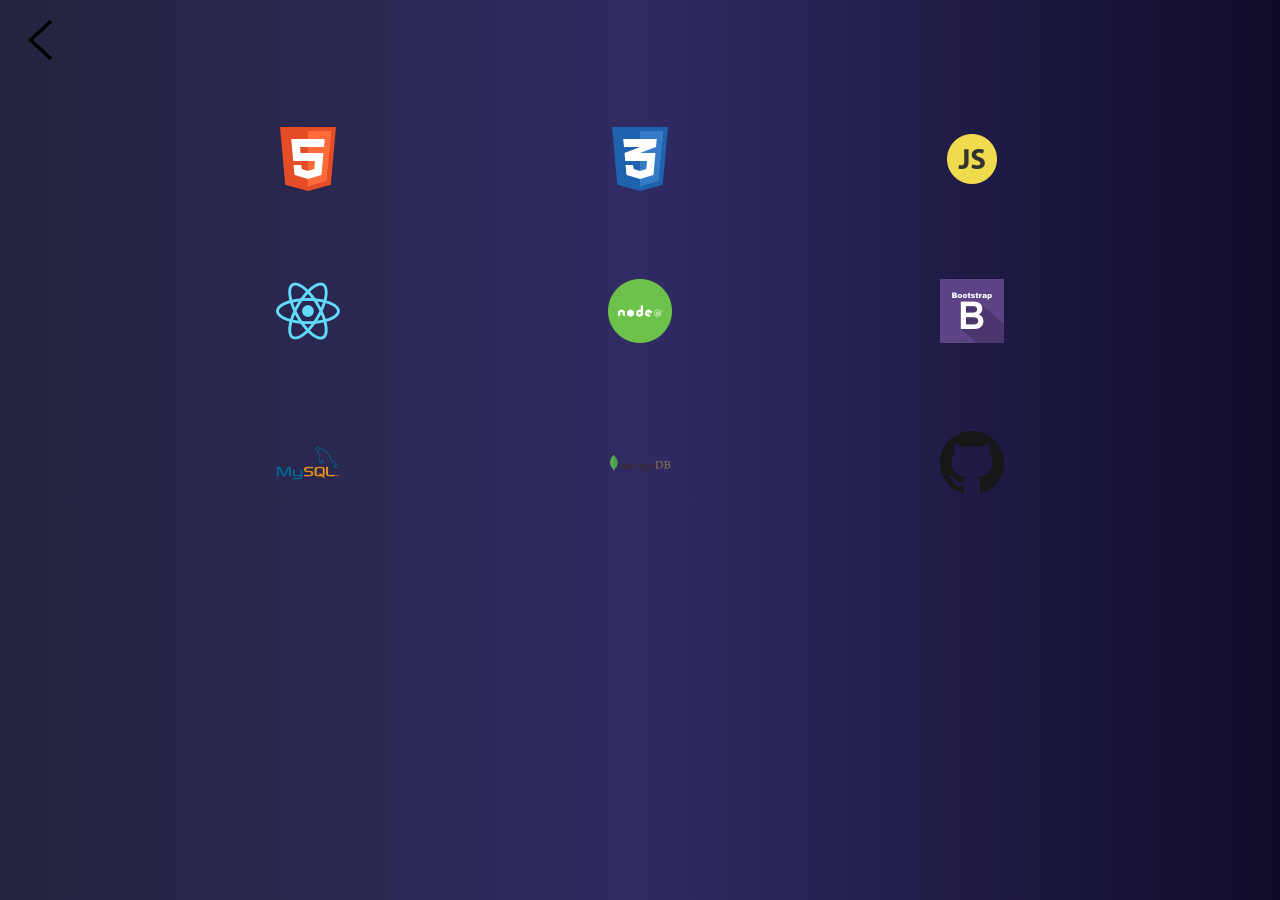
<file: static/conocimientos.html>
<!DOCTYPE html>
<html lang="en">
<head>
    <meta charset="UTF-8">
    <meta http-equiv="X-UA-Compatible" content="IE=edge">
    <meta name="viewport" content="width=device-width, initial-scale=1.0">
    <title>Conocimientos</title>
    <link rel="stylesheet" href="../styles/conocimientos.css">
    <!-- <link rel="shortcut icon" href="./icons/css.png"> -->
</head>
<body>
    <a href="../static/index.html"><img src="../icons/arrow_back.png" class="flecha"></a>
    <div class="nav1">
        <img src="../icons/html.png" class="i">
        <img src="../icons/css.png" class="i">
        <img src="../icons/javascript.png" class="i">
    </div>

    <div class="nav2">
        <img src="../icons/react.png" class="i">
        <img src="../icons/node.png" class="i">
        <img src="../icons/bootstrap.png" class="i">
    </div>

    <div class="nav3">
        <img src="../icons/mysql.png" class="i">
        <img src="../icons/mongodb.png" class="i">
        <img src="../icons/github.png" class="i">
    </div>
</body>
</html>
</file>
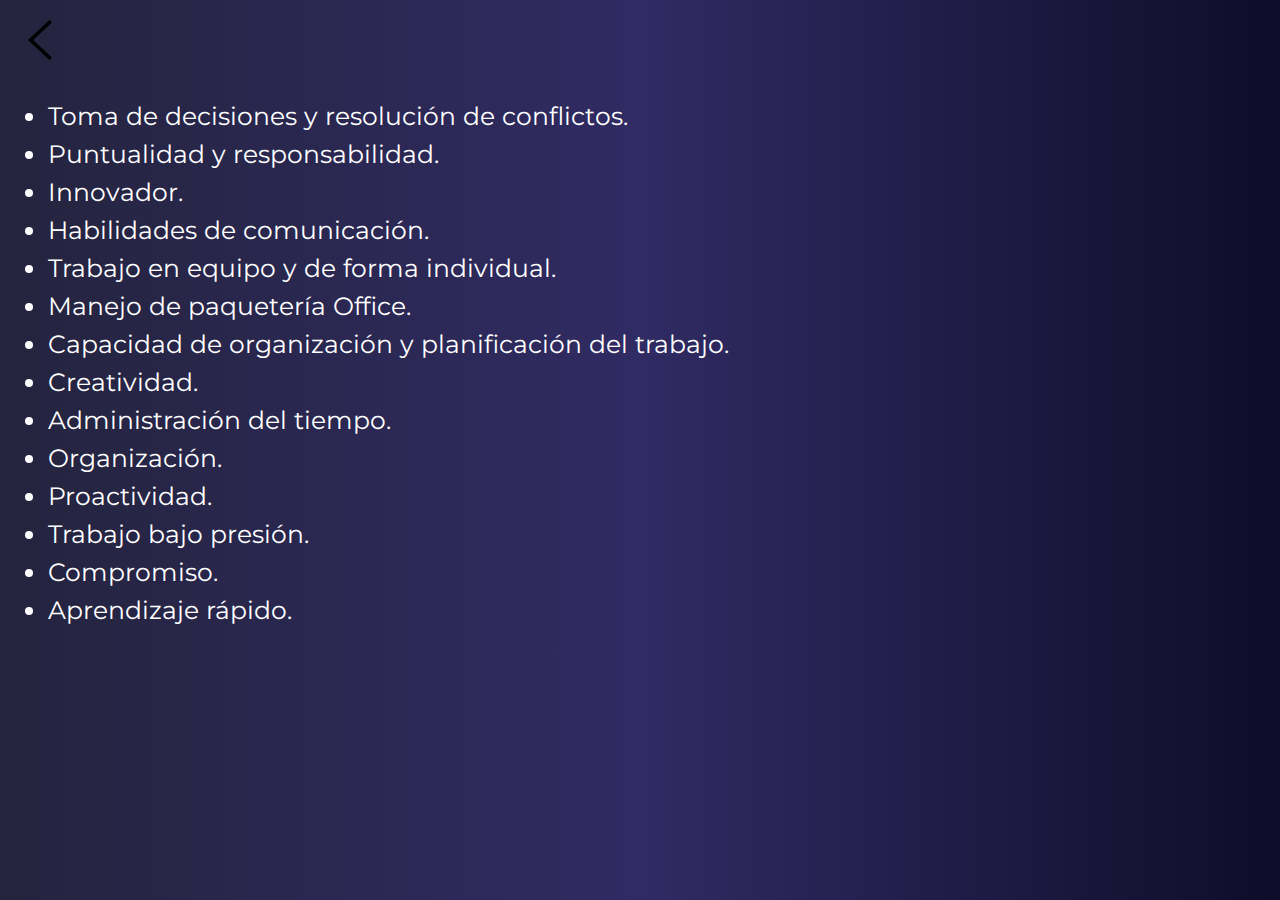
<file: static/habilidades.html>
<!DOCTYPE html>
<html lang="en">
<head>
    <meta charset="UTF-8">
    <meta http-equiv="X-UA-Compatible" content="IE=edge">
    <meta name="viewport" content="width=device-width, initial-scale=1.0">
    <title>Habilidades</title>
    <link rel="stylesheet" href="../styles/habilidades.css">
    <!---------------------------------------  Google Font  -------------------------------------->
    <link rel="preconnect" href="https://fonts.googleapis.com">
    <link rel="preconnect" href="https://fonts.gstatic.com" crossorigin>
    <link href="https://fonts.googleapis.com/css2?family=Montserrat:wght@200&display=swap" rel="stylesheet">
    <!---------------------------------------  Google Font  -------------------------------------->
</head>
<body>
    <a href="../static/index.html"><img src="../icons/arrow_back.png" class="flecha"></a>
    <ul class="text">
        <li>Toma de decisiones y resolución de conflictos.</li>
        <li>Puntualidad y responsabilidad.</li>
        <li>Innovador.</li>
        <li>Habilidades de comunicación.</li>
        <li>Trabajo en equipo y de forma individual.</li>
        <li>Manejo de paquetería Office.</li>
        <li>Capacidad de organización y planificación del trabajo.</li>
        <li>Creatividad.</li>
        <li>Administración del tiempo.</li>
        <li>Organización.</li>
        <li>Proactividad.</li>
        <li>Trabajo bajo presión.</li>
        <li>Compromiso.</li>
        <li>Aprendizaje rápido.</li>
    </ul>
</body>
</html>
</file>
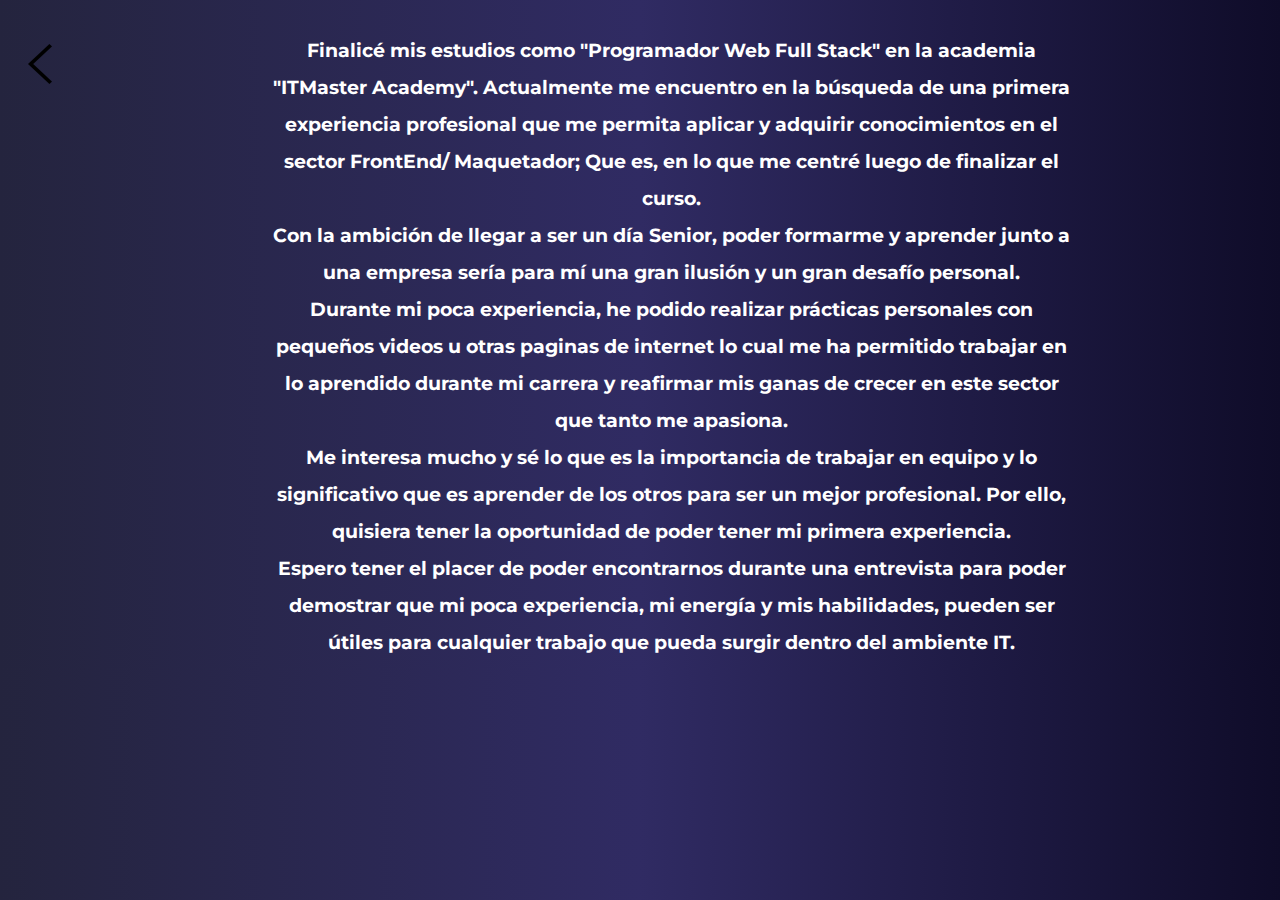
<file: static/sobre_mi.html>
<!DOCTYPE html>
<html lang="en">
<head>
    <meta charset="UTF-8">
    <meta http-equiv="X-UA-Compatible" content="IE=edge">
    <meta name="viewport" content="width=device-width, initial-scale=1.0">
    <title>Sobre mi</title>
    <link rel="stylesheet" href="../styles/sobre_mi.css">
    <link rel="preconnect" href="https://fonts.googleapis.com">
    <link rel="preconnect" href="https://fonts.gstatic.com" crossorigin>
    <link href="https://fonts.googleapis.com/css2?family=Montserrat:wght@200&display=swap" rel="stylesheet">
</head>
<body>
    <a href="../static/index.html"><img src="../icons/arrow_back.png" class="flecha"></a>
    <h3 class="text">Finalicé mis estudios como "Programador Web Full Stack" en la academia "ITMaster Academy". Actualmente me encuentro en la búsqueda de una primera experiencia profesional que me permita aplicar y adquirir conocimientos en el sector FrontEnd/ Maquetador; Que es, en lo que me centré luego de finalizar el curso.<br>
    Con la ambición de llegar a ser un día Senior, poder formarme y aprender junto a una empresa sería para mí una gran ilusión y un gran desafío personal.<br>
    Durante mi poca experiencia, he podido realizar prácticas personales con pequeños videos u otras paginas de internet lo cual me ha permitido trabajar en lo aprendido durante mi carrera y reafirmar mis ganas de crecer en este sector que tanto me apasiona.<br>
    Me interesa mucho y sé lo que es la importancia de trabajar en equipo y lo significativo que es aprender de los otros para ser un mejor profesional. Por ello, quisiera tener la oportunidad de poder tener mi primera experiencia.<br>
    Espero tener el placer de poder encontrarnos durante una entrevista para poder demostrar que mi poca experiencia, mi energía y mis habilidades, pueden ser útiles para cualquier trabajo que pueda surgir dentro del ambiente IT.</h3>
</body>
</html>
</file>
<file: styles/conocimientos.css>
body{
    background: #0f0c29;
    background: -webkit-linear-gradient(to right, #24243e, #302b63, #0f0c29);
    background: linear-gradient(to right, #24243e, #302b63, #0f0c29);
}

.nav1{
    width: 100%;
    margin-top: 4%;
    display: flex;
    justify-content: space-evenly;
}

.nav1 .i{
    width: 64px;
}

.nav1 .i:hover{
    transition: 0.5s;
    transform: scale(3);
}

.nav2{
    width: 100%;
    margin-top: 7%;
    display: flex;
    justify-content: space-evenly;
}

.nav2 .i{
    width: 64px;
}

.nav2 .i:hover{
    transition: 0.5s;
    transform: scale(3)
}

.nav3{
    width: 100%;
    margin-top: 7%;
    display: flex;
    justify-content: space-evenly;
}

.nav3 .i{
    width: 64px;
}

.nav3 .i:hover{
    transition: 0.5s;
    transform: scale(3);
}

.flecha{
    width: 64px;
}

.flecha:hover{
    transition: 0.3s;
    transform: scale(1.2)
}
</file>
<file: styles/habilidades.css>
body{
    background: #0f0c29;
    background: -webkit-linear-gradient(to right, #24243e, #302b63, #0f0c29);
    background: linear-gradient(to right, #24243e, #302b63, #0f0c29);
}

.text{
    color: white;
    font-family: 'Montserrat', sans-serif;
    line-height: 38px;
    font-size: 25px;
    /* text-align: center;
    list-style: none; */
}

.flecha{
    width: 64px;
    display: flex;
}
</file>
<file: styles/sobre_mi.css>
body{
    background: #0f0c29;
    background: -webkit-linear-gradient(to right, #24243e, #302b63, #0f0c29);
    background: linear-gradient(to right, #24243e, #302b63, #0f0c29);
    font-family: 'Montserrat', sans-serif;
    text-align: center;
    margin-top: 2.5%;
    display: flex;
}

.text{
    margin: auto;
    width: 64%;
    line-height: 37px;
    color: white;
}

.flecha{
    width: 64px;
}

.flecha:hover{
    transition: 0.3s;
    transform: scale(1.2)
}
</file>
